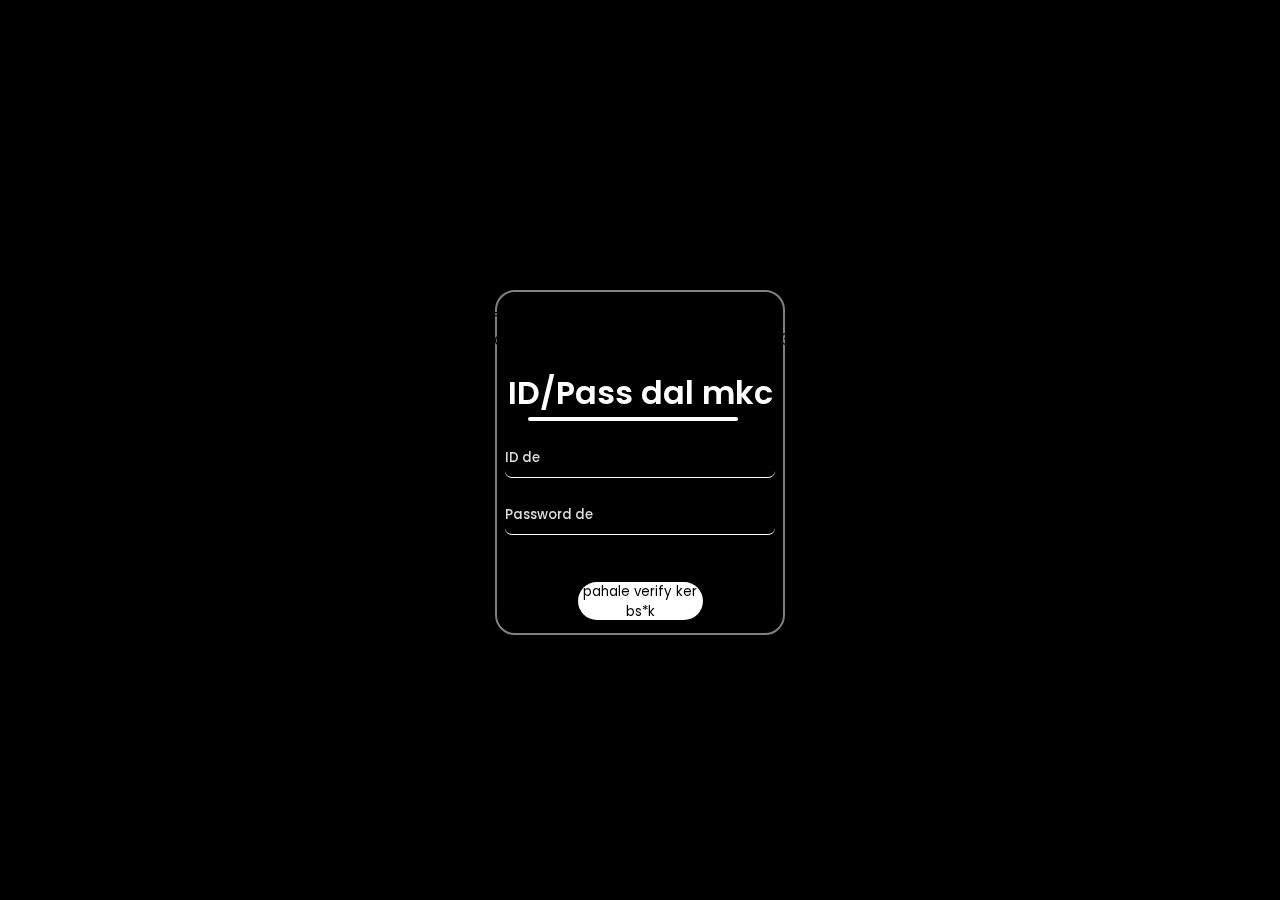
<file: index.html>
<!DOCTYPE html>
<html lang="en">
<head>
    <meta charset="UTF-8">
    <meta http-equiv="X-UA-Compatible" content="IE=edge">
    <meta name="viewport" content="width=device-width, initial-scale=1.0">
    <link rel="stylesheet" href="login.css">
    <title>Login page</title>
</head>
<body>
    <section>
    
        <div class="cont">
<<<<<<< HEAD
            <a href="aura.html"></a>
            <form action="aura.html" method="get" class="pp" >
=======
            <form action="./aura.html" class="pp" >
>>>>>>> 780b9d6b4ab4dc45639b32ea58f32dbead3bce81
                
                <h2>ID/Pass dal mkc <hr></h2>
    
               
                <input id="login-email" type="text" name="email" placeholder="ID de" class="name" required>
                <input id="login-password" type="text" name="name" placeholder="Password de" class="name" required>
                
                <button class="pushable">pahale verify ker bs*k </button>
            </form>
        </div>
                
    </section>
    <div class="meter">
        <span id="XC"></span>
        <span id="YC"></span>
        <span id="DIS"></span>
    </div>      
    <script src="login.js"></script>
</body>
</html>
</file>
<file: login.css>
@import url(https://fonts.googleapis.com/css2?family=Roboto:wght@400;700&family=Playfair+Display:wght@700&family=Poppins:wght@400;600&display=swap);


*{
    margin: 0;
    padding: 0;
    font-family: 'Poppins',sans-serif;
    box-sizing: border-box;
}    
section{
    display: flex;
    justify-content: center;
    align-items: center;
    width: 100%;
    height: 100vh;
    background-color: black;
    background-size: cover;
    background-position: center;
   
}

.pp{
    position: relative;
    display: flex;
    flex-direction: column;
    justify-content: center;
    align-items: center;
    gap: 17px;
    width: 290px;
    height: 345px;
    border-radius: 20px;
    background-color: transparent;
    border: 2px solid rgba(255, 255, 255, 0.5);
    backdrop-filter: blur(10px);
}

.pp h2{
    font-weight: 550;
    font-size: 32px;
    color: rgb(255, 255, 255);
}

.pp hr{
    margin-left: 7px;
    display: flex;
    position: relative;
    border: none;
    border-radius: 60px;
    width: 210px;
    height: 4px;
    margin-left: 20px;
    background-color: rgb(255, 255, 255);
}

.name{
    width: 270px;
    height: 40px;
    border: none;
    border-bottom: 1.5px solid white;
    outline: none;
    font-weight: 500;
    border-radius: 7px;
    background: transparent;
}

.mm{
    width: 270px;
    height: 90px;
    border: none;
    border-bottom: 1.5px solid white;
    outline: none;
    border-radius: 8px;
    background: transparent;
    color: white;
}

.pp input{
    color: white;
}


button{
    width: 125px;
    height: 38px;
    border: none;
    outline:none;
    border-radius: 50px;
    margin-top: 30px;
    background-color: rgb(255, 255, 255);
    margin-bottom: 3px;

}

.icon{
    position: absolute;
    bottom: 10px;
    width: 210px;
    display: flex;
    justify-content: space-between;
    margin-left: 40px;


}

.icon a{
    position: relative;
    display: inline-flex;
    justify-content: center;
    align-items: center;
    width: 100px;
    height: 40px;
    background: transparent;
    border: 2px solid white;
    border-radius: 50%;
    font-size: 25px;
    color: white;
    text-decoration: none;
    
}

-----------------------------------------------------------------

.icon a:hover{
    color: gold;
}

.pp ::placeholder{
    color: rgb(221, 221, 221);
}


.name:hover{
    border: 1.7px solid white;
}

.mm:hover{
    border: 1.7px solid white;
}

button:hover{
    border: 2px solid black;
}


@media (max-width: 420px){
    .icon{
        align-items: center;
        bottom: 46px;
    }
    .icon a{
        size: 20px;

    }
}
</file>
